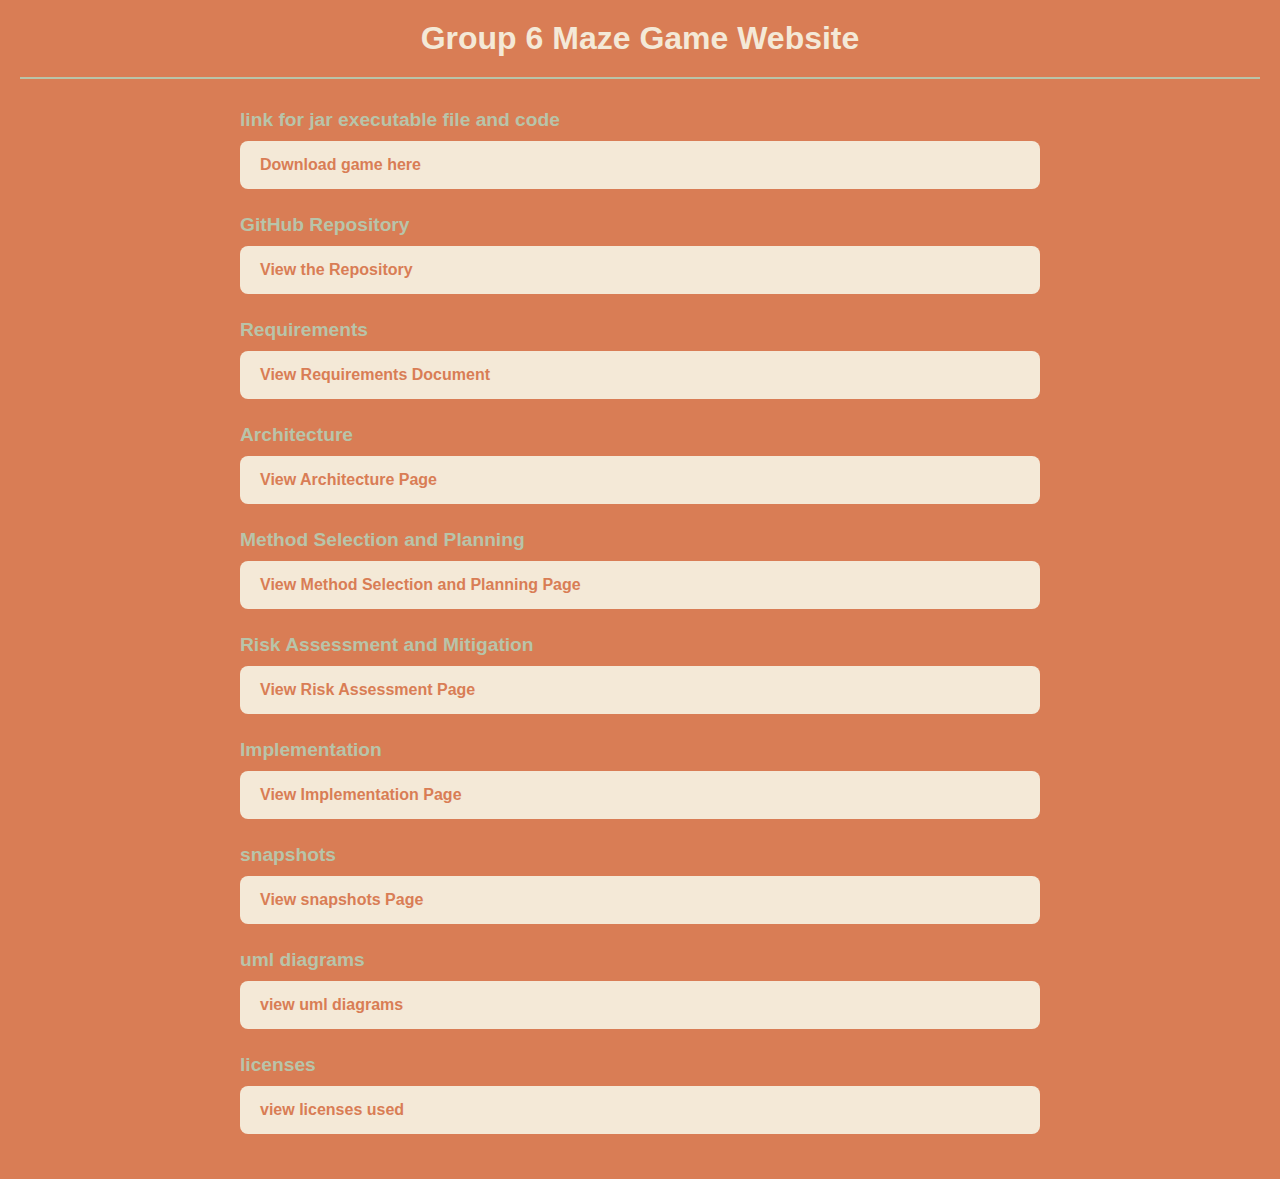
<file: index.html>
<!DOCTYPE html>
<html lang="en">
  <head>
    <meta charset="UTF-8" />
    <meta name="viewport" content="width=device-width, initial-scale=1.0" />
    <title>Group 6 maze game</title>
    <link rel="stylesheet" href="style.css" />
  </head>
  <body>
    <header>
      <h1 id="title">Group 6 Maze Game Website</h1>
    </header>

    <main>
      <div class="link-section">
        <h2 class="subtitle">link for jar executable file and code</h2>
        <a class = "clickable-tabs" href="https://drive.google.com/drive/u/0/folders/1q1TyjPNTKUUXku2JAAILBYdr357T4xm8">Download game here</a>
      </div>
      <div class="link-section">
        <h2 class="subtitle">GitHub Repository</h2>
        <a class = "clickable-tabs" href="https://github.com/fullbringer13/mazerace">View the Repository</a>
      </div>

      <div class="link-section">
        <h2 class="subtitle">Requirements</h2>
        <a
          class = "clickable-tabs"
          href="https://docs.google.com/document/d/1CeAbLwHMh5_z6kBy8qJlS97mgxvdpD1n_BTVBaOedBc/edit?tab=t.0"
          >View Requirements Document</a
        >
      </div>

      <div class="link-section">
        <h2 class="subtitle">Architecture</h2>
        <a class = "clickable-tabs" href="https://docs.google.com/document/d/1gRW3zbKI_2OrNru_8rGwHJwMSyPR1wih-DKPc3_CoLY/edit?tab=t.0">View Architecture Page</a>
      </div>

      <div class="link-section">
        <h2 class="subtitle">Method Selection and Planning</h2>
        <a class = "clickable-tabs" href="https://docs.google.com/document/d/1K4HGsliaZC8zLQtBYnZcKXsNvP1fTod68NoEgcnuIIo/edit?tab=t.0#heading=h.vqe3c513vplq">View Method Selection and Planning Page</a>
      </div>

      <div class="link-section">
        <h2 class="subtitle">Risk Assessment and Mitigation</h2>
        <a
          class = "clickable-tabs"
          href="https://docs.google.com/document/d/1E96Tj_vV18QfUk5itaHGKfV_fh98Yyg1uEMjqz-XiYA/edit?usp=drive_web&ouid=116184667379410576927"
          >View Risk Assessment Page</a
        >
      </div>

      <div class="link-section">
        <h2 class="subtitle">Implementation</h2>
        <a class = "clickable-tabs" href="https://docs.google.com/document/d/14oGERrYW493yzZ6yDIpdZLzazBT2Dw2SLBDDAgRTYxk/edit?tab=t.0#heading=h.pxosuhrq4n1t">View Implementation Page</a>
      </div>
      <div class="link-section">
        <h2 class="subtitle">snapshots</h2>
        <a class = "clickable-tabs" href="./snapshots.html">View snapshots Page</a>
      </div>
      <div class="link-section">
        <h2 class="subtitle">uml diagrams</h2>
        <a class = "clickable-tabs" href="./uml_diagrams.html">view uml diagrams</a>
      </div>
      <div class="link-section">
        <h2 class="subtitle">licenses</h2>
        <a class = "clickable-tabs" href="./licenses.html">view licenses used</a>
      </div>
    </main>
  </body>
</html>
</file>
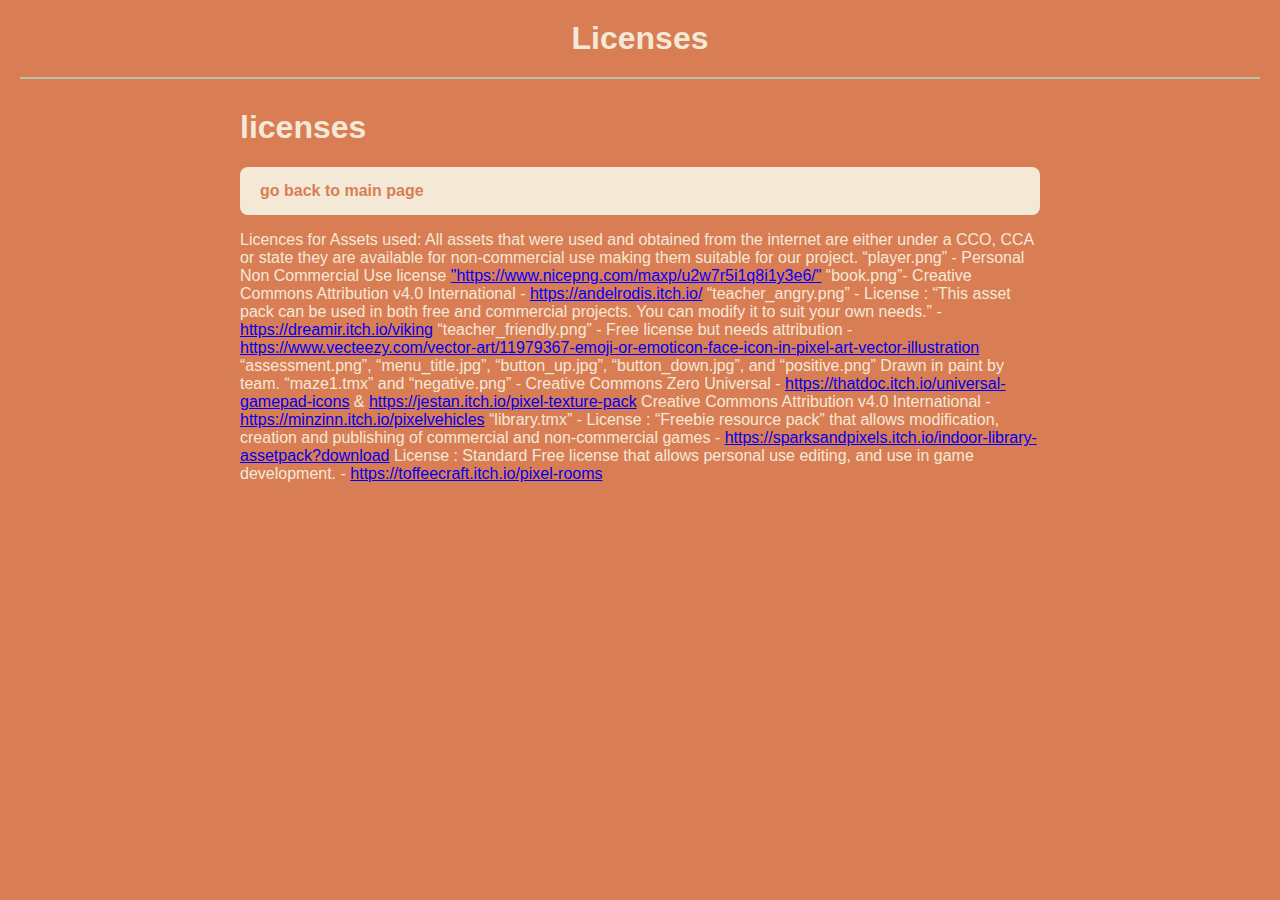
<file: licenses.html>
<!DOCTYPE html>
<html lang="en">
  <head>
    <meta charset="UTF-8" />
    <meta name="viewport" content="width=device-width, initial-scale=1.0" />
    <title>UML Diagrams</title>
    <link rel="stylesheet" href="style.css" />
  </head>
  <body>
    <header>
      <h1 id="title">Licenses</h1>
    </header>

    <main>
        <h1>licenses</h1>
      <div>
        <a class = "clickable-tabs" href="./index.html">go back to main page</a>
      </div>
    <div>
      <p>
        Licences for Assets used: 
        All assets that were used and obtained from the internet are either under a CCO, CCA or state they are available for non-commercial use making them suitable for our project.
        “player.png”  - Personal Non Commercial Use license <a href = "https://www.nicepng.com/maxp/u2w7r5i1q8i1y3e6/" style =color:blue>"https://www.nicepng.com/maxp/u2w7r5i1q8i1y3e6/"</a> 
        “book.png”- Creative Commons Attribution v4.0 International - <a href ="https://andelrodis.itch.io/" style =color:blue>https://andelrodis.itch.io/</a>
        “teacher_angry.png” - License : “This asset pack can be used in both free and commercial projects. You can modify it to suit your own needs.”  - <a href="https://dreamir.itch.io/viking">https://dreamir.itch.io/viking</a>
        “teacher_friendly.png” - Free license but needs attribution - <a href="https://www.vecteezy.com/vector-art/11979367-emoji-or-emoticon-face-icon-in-pixel-art-vector-illustration">https://www.vecteezy.com/vector-art/11979367-emoji-or-emoticon-face-icon-in-pixel-art-vector-illustration</a>
        “assessment.png”, “menu_title.jpg”, “button_up.jpg”, “button_down.jpg”, and “positive.png”
        Drawn in paint by team. 
        “maze1.tmx” and “negative.png” - Creative Commons Zero Universal -
        <a href="https://thatdoc.itch.io/universal-gamepad-icons">https://thatdoc.itch.io/universal-gamepad-icons</a> & <a href="https://jestan.itch.io/pixel-texture-pack">https://jestan.itch.io/pixel-texture-pack</a>
        Creative Commons Attribution v4.0 International - <a href="https://minzinn.itch.io/pixelvehicles">https://minzinn.itch.io/pixelvehicles</a>
        “library.tmx” - License : “Freebie resource pack” that allows modification, creation and publishing of commercial and non-commercial games - <a href="https://sparksandpixels.itch.io/indoor-library-assetpack?download">https://sparksandpixels.itch.io/indoor-library-assetpack?download</a>
        License : Standard Free license that allows personal use editing, and use in game development. -  <a href="https://toffeecraft.itch.io/pixel-rooms">https://toffeecraft.itch.io/pixel-rooms</a>
    </p>
    </div>
    </main>
    </body>
</file>
<file: style.css>
body {
  background-color: #d97d55; 
  font-family: -apple-system, BlinkMacSystemFont, "Segoe UI", Roboto,
    Helvetica, Arial, sans-serif;
  margin: 0;
  padding: 20px;
  color: #f4e9d7;
}

header {
  text-align: center;
  padding-bottom: 20px;
  margin-bottom: 30px;
  border-bottom: 2px solid #b8c4a9;
}

h1#title {
  color: #f4e9d7;
  margin: 0;
}


main {
  max-width: 800px;
  margin: 0 auto;
}


.link-section {
  margin-bottom: 25px;
}

h2.subtitle {
  color: #b8c4a9;
  margin-top: 0;
  margin-bottom: 10px;
  font-size: 1.2rem;
}


.clickable-tabs {
  display: block; 
  background-color: #f4e9d7; 
  color: #d97d55; 
  padding: 15px 20px;
  text-decoration: none;
  font-weight: bold;
  border-radius: 8px;
  transition: background-color 0.2s, transform 0.2s;
}


a:hover {
  background-color: #ffffff; 
  transform: translateY(-2px); 
  box-shadow: 0 4px 10px rgba(0, 0, 0, 0.2);
}


.uml-image-container {
  display: grid;
  grid-template-columns: repeat(auto-fit, minmax(300px, 1fr));
  gap: 20px;
}

img.uml-diagram {
  width: 100%;
  height: auto;
  border-radius: 8px;
  background-color: #f4e9d7;
  padding: 10px;
  box-sizing: border-box;
  box-shadow: 0 4px 10px rgba(0, 0, 0, 0.2);
}
</file>
